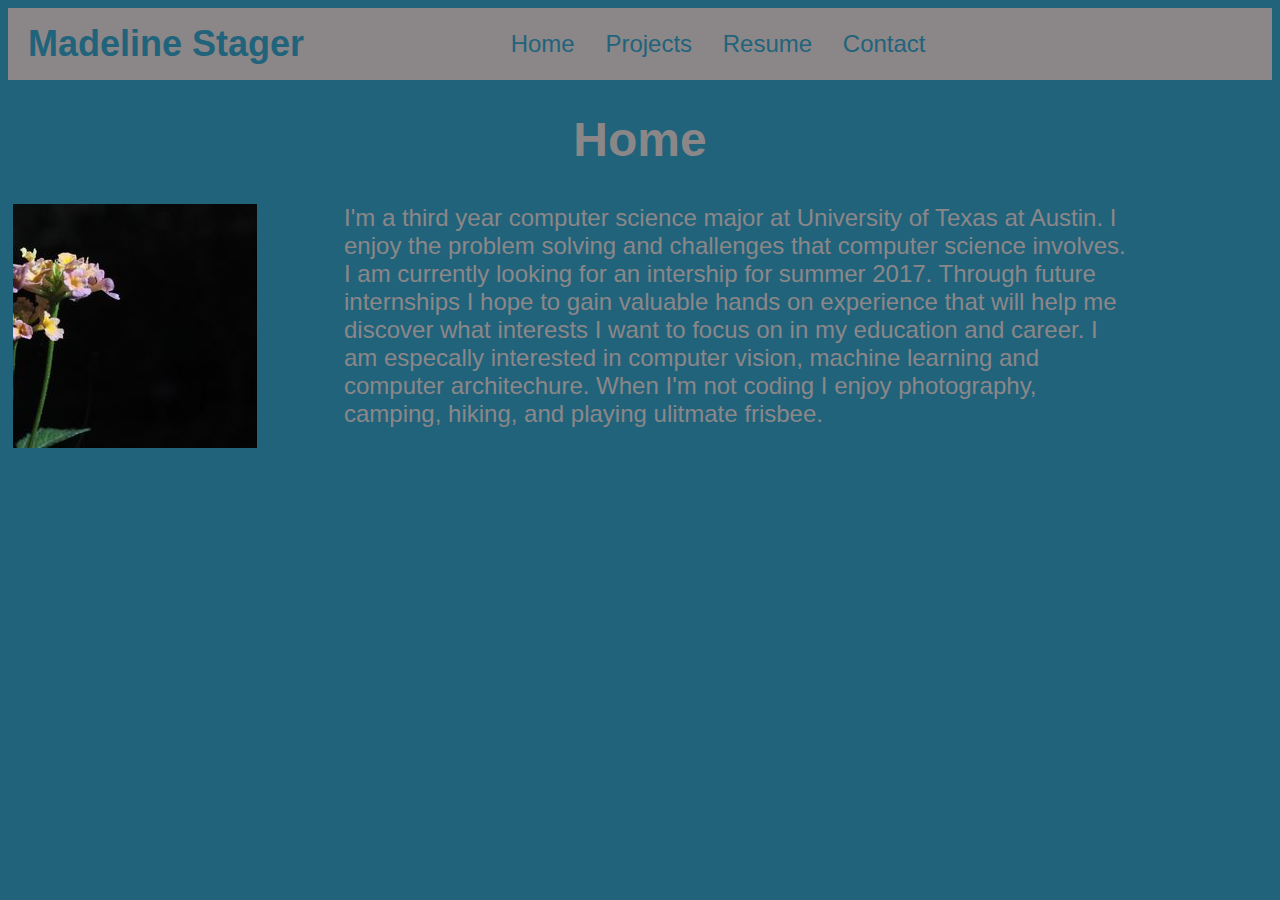
<file: old_website/index.html>
<!DOCTYPE html>
<html>
	<head>
		<meta name="viewport" content="width=device-width, inital-scale=1">
		<link type="text/css" rel="stylesheet" href="stylesheet.css"/>
		<title>Madeline Stager</title>
		<link 
href'http://fonts.googleapis.com/css?familyOpen+Sans' rel='stylecheet' 
type='text/css'>
	</head>
	<body>
		<header>
		<div id="logo" class="menuUp">
		<h2>Madeline Stager</h2>
		</div>
		<nav>
			<ul>
			<li><a href="index.html">Home</a></li>
			<li><a href="projects.html">Projects</a></li> 
			<li><a href="MadelineStagerResume.pdf" target="blank">Resume</a></li>
			<li><a style="margin-right:1px;" href="contact.html">Contact</a></li>
			</ul>
		</nav>
		</header>
		<div id="title">
			<h1 align="center">Home</h1>
			<!--<h3 align="center">About Me</h3>-->
		</div>
		<div id="picture">
			<img src="WebSiteFlower.jpeg" alt="Pretty Picture"/> <!--change to picture of me -->
		</div>
		<div id="blurb">
			<p>I'm a third year computer science major at University of Texas at Austin. I enjoy the problem solving and challenges that computer science involves. I am currently looking for an intership for summer 2017. Through future internships I hope to gain valuable hands on experience that will help me discover what interests I want to focus on in my education and career. I am especally interested in computer vision, machine learning and computer architechure. When I'm not coding I enjoy photography, camping, hiking, and playing ulitmate frisbee.</p>
		</div>
	</body>
</html>
</file>
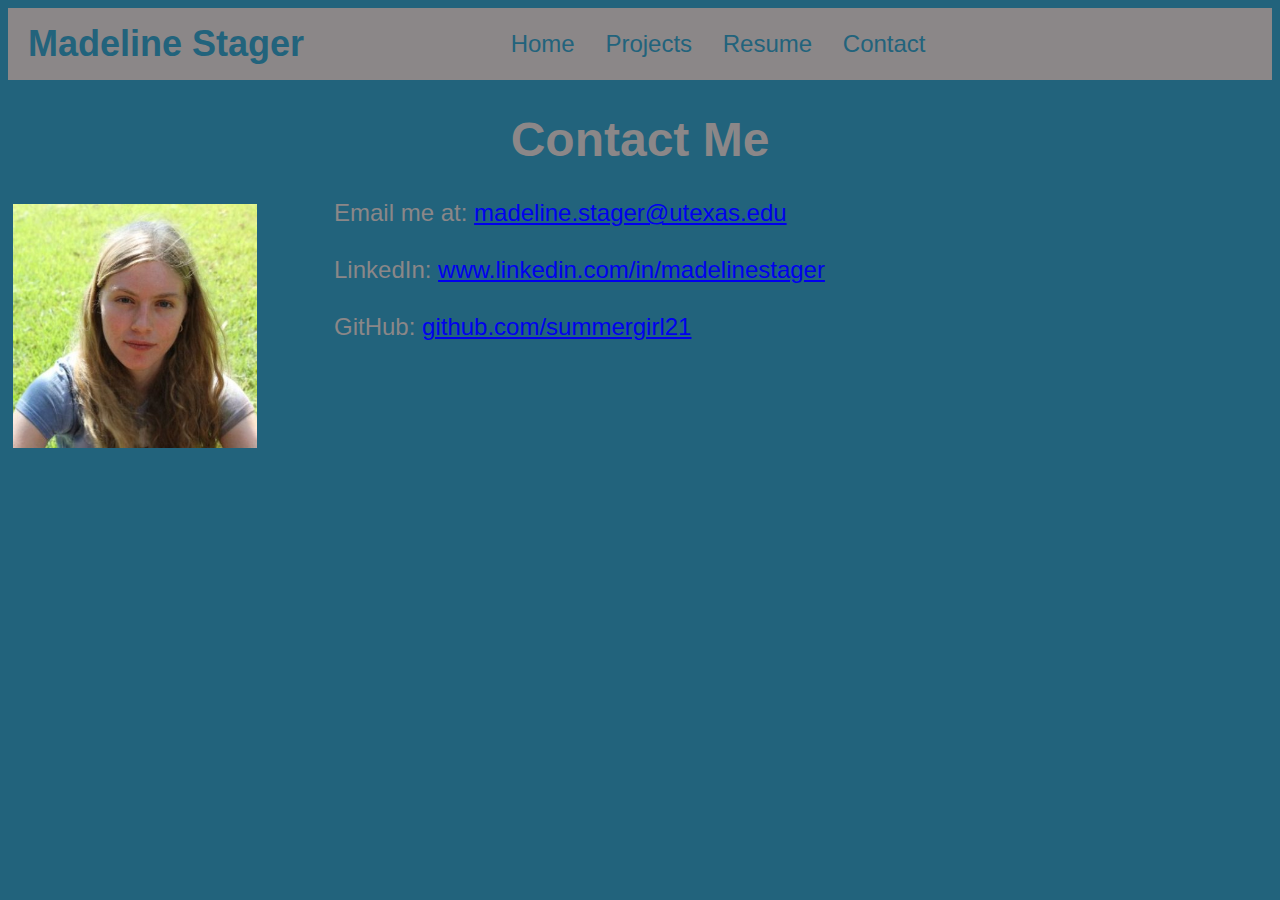
<file: contact.html>
<!DOCTYPE>
<html>
	<head>
		<link type="text/css" rel="stylesheet" href="stylesheet.css"/>
		<title>Madeline Stager</title>
		<link 
href'http://fonts.googleapis.com/css?familyOpen+Sans' rel='stylecheet' 
type='text/css'>
	</head>
	<body>
                 <header>
		<div id="logo" class="menuUp">
		<h2>Madeline Stager</h2>
		</div>
		<nav>
			<ul>
			<li><a href="index.html">Home</a></li>
			<li><a href="projects.html">Projects</a></li> 
            <li><a href="MadelineStagerResume.pdf" target="blank">Resume</a></li>
            <!-- target should be "_blank" ???-->
			<li><a style="margin-right:1px;" href="contact.html">Contact</a></li>
			</ul>
		</nav>
		</header>
		<div id="title">
			<h1 align="center">Contact Me</h1>
		</div>
		<div id="picture">
		<img src="Headshot.jpg" alt="Headshot" width="244" height="244"/>
		</div>
	<p>Email me at:  <a href="mailto:madeline.stager@utexas.edu"> madeline.stager@utexas.edu</a></p>
  <p>  LinkedIn:  <a href="https://www.linkedin.com/in/madelinestager" target="_blank">www.linkedin.com/in/madelinestager</a></p>
  <p>  GitHub:    <a href="https://github.com/summergirl21" target="_blank">github.com/summergirl21</a></p>
	</body>
</html>
</file>
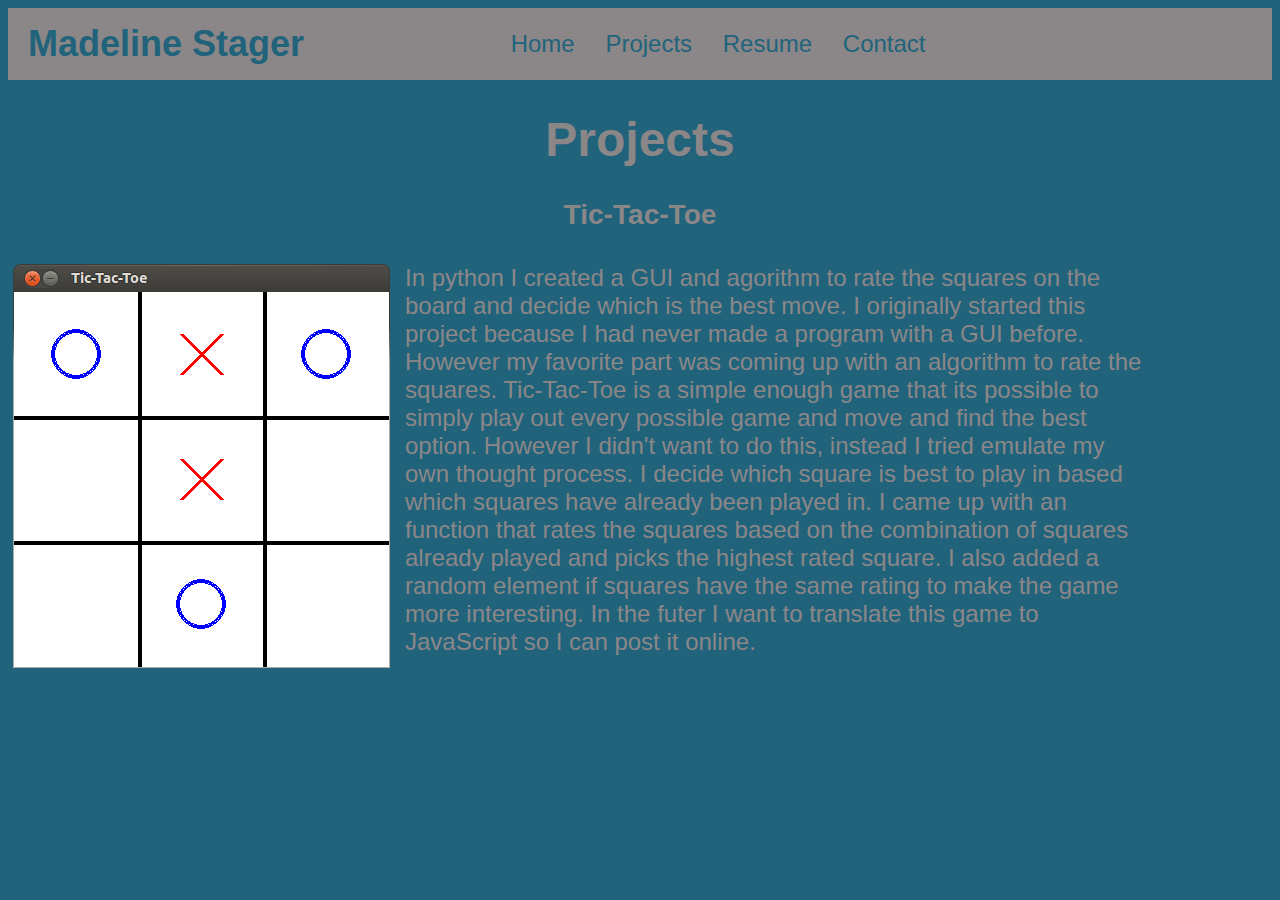
<file: projects.html>
<!DOCTYPE>
<html>
	<head>
		<link type="text/css" rel="stylesheet" href="stylesheet.css"/>
		<title>Madeline Stager</title>
		<link 
href'http://fonts.googleapis.com/css?familyOpen+Sans' rel='stylecheet' 
type='text/css'>
	</head>
	<body>
		 <header>
		<div id="logo" class="menuUp">
		<h2>Madeline Stager</h2>
		</div>
		<nav>
			<ul>
			<li><a href="index.html">Home</a></li>
			<li><a href="projects.html">Projects</a></li> 
			<li><a href="MadelineStagerResume.pdf" target="blank">Resume</a></li>
			<li><a style="margin-right:1px;" href="contact.html">Contact</a></li>
			</ul>
		</nav>
		</header>
		 <div id="title">
			<h1 align="center">Projects</h1>
		</div>
		<h3 align="center">Tic-Tac-Toe</h3>
		<div id="picture" style= "min-width:377;">
                        <img src= "Tic-Tac-Toe_002.png" alt="Tic-Tac-Toe"/>
                </div>
                <div id="blurb" style="width:60%;">
					<p>In python I created a GUI and agorithm to rate the squares on the board and decide which is the best move. I originally started this project because I had never made a program with a GUI before. However my favorite part was coming up with an algorithm to rate the squares. Tic-Tac-Toe is a simple enough game that its possible to simply play out every possible game and move and find the best option. However I didn't want to do this, instead I tried emulate my own thought process. I decide which square is best to play in based which squares have already been played in. I came up with an function that rates the squares based on the combination of squares already played and picks the highest rated square. I also added a random element if squares have the same rating to make the game more interesting. In the futer I want to translate this game to JavaScript so I can post it online.</p>
		</div>
	</body>
</html>
</file>
<file: old_website/stylesheet.css>
body {
	background-color:#22637c;
	font-family: 'Open Sans', sans-serif;
        font-size: 24px;
	color:#8b8788;
}


header{
	background-color:#8b8788;
	display:block;
	height:72px;
}

#logo{
	line-height:72px;
	display:inline-block;
	float:left;
}

#logo>h2{
	color:#22637c;
	margin:0;
	margin-left:20px;
	margin-right:5px;
}

nav {
	margin:0;
	background-color: #8b8788;
	overflow: hidden;
	/*float:right;*/
	margin-right:20px;
	margin-left:15%;
	display:inline-block
}

nav ul {
    /*float:center;*/
    margin: 0;
    padding: 0;
}

nav ul li {
	float:center;
	display: inline-block;
	list-style-type: none;

}

/*a:link, a:visited {*/
nav > ul > li > a{
    color: #22637c;
    background-color:#8b8788;
    display: block;
    line-height: 2em;
    padding: 0.5em 0.5em;
    text-decoration: none;

}

a:hover, a:active {
    background-color: #7e7a7b;
}

/*a {
	text-decoration:none;
	color:#8b8788;
	margin-right:30px;
}*/

p {
	padding:5px;
	padding-top:0px;
	margin-top:0px;
}

/*#menu {
        height:28px;
        width:500px;
        border:2px solid #8b8788;
        border-radius:5px;
	margin-left:auto;
	margin-right:auto;
}*/

#title{
	padding:5px:
}

#picture {
	padding:5px;	
}

#blurb {
        padding:5px;
	max-width:800px;

}

@media (min-width: 920px){
	#picture{
		float:left;
		width:25%;
		min-width: 244px;
	}
	
	#blurb {
		width:70%;
	        float:left;
		margin:auto;
}

}

@media (max-width: 920px){
	#picture{
		width:100%;
	}

	#blurb {
		width:100%
		color:red;
	}
}
</file>
<file: stylesheet.css>
body {
	background-color:#22637c;
	font-family: 'Open Sans', sans-serif;
        font-size: 24px;
	color:#8b8788;
}


header{
	background-color:#8b8788;
	display:block;
	height:72px;
}

#logo{
	line-height:72px;
	display:inline-block;
	float:left;
}

#logo>h2{
	color:#22637c;
	margin:0;
	margin-left:20px;
	margin-right:5px;
}

nav {
	margin:0;
	background-color: #8b8788;
	overflow: hidden;
	/*float:right;*/
	margin-right:20px;
	margin-left:15%;
	display:inline-block
}

nav ul {
    /*float:center;*/
    margin: 0;
    padding: 0;
}

nav ul li {
	float:center;
	display: inline-block;
	list-style-type: none;

}

/*a:link, a:visited {*/
nav > ul > li > a{
    color: #22637c;
    background-color:#8b8788;
    display: block;
    line-height: 2em;
    padding: 0.5em 0.5em;
    text-decoration: none;

}

a:hover, a:active {
    background-color: #7e7a7b;
}

/*a {
	text-decoration:none;
	color:#8b8788;
	margin-right:30px;
}*/

p {
	padding:5px;
	padding-top:0px;
	margin-top:0px;
}

/*#menu {
        height:28px;
        width:500px;
        border:2px solid #8b8788;
        border-radius:5px;
	margin-left:auto;
	margin-right:auto;
}*/

#title{
	padding:5px:
}

#picture {
	padding:5px;	
}

#blurb {
        padding:5px;
	max-width:800px;

}

@media (min-width: 920px){
	#picture{
		float:left;
		width:25%;
		min-width: 244px;
	}
	
	#blurb {
		width:70%;
	        float:left;
		margin:auto;
}

}

@media (max-width: 920px){
	#picture{
		width:100%;
	}

	#blurb {
		width:100%
		color:red;
	}
}
</file>
